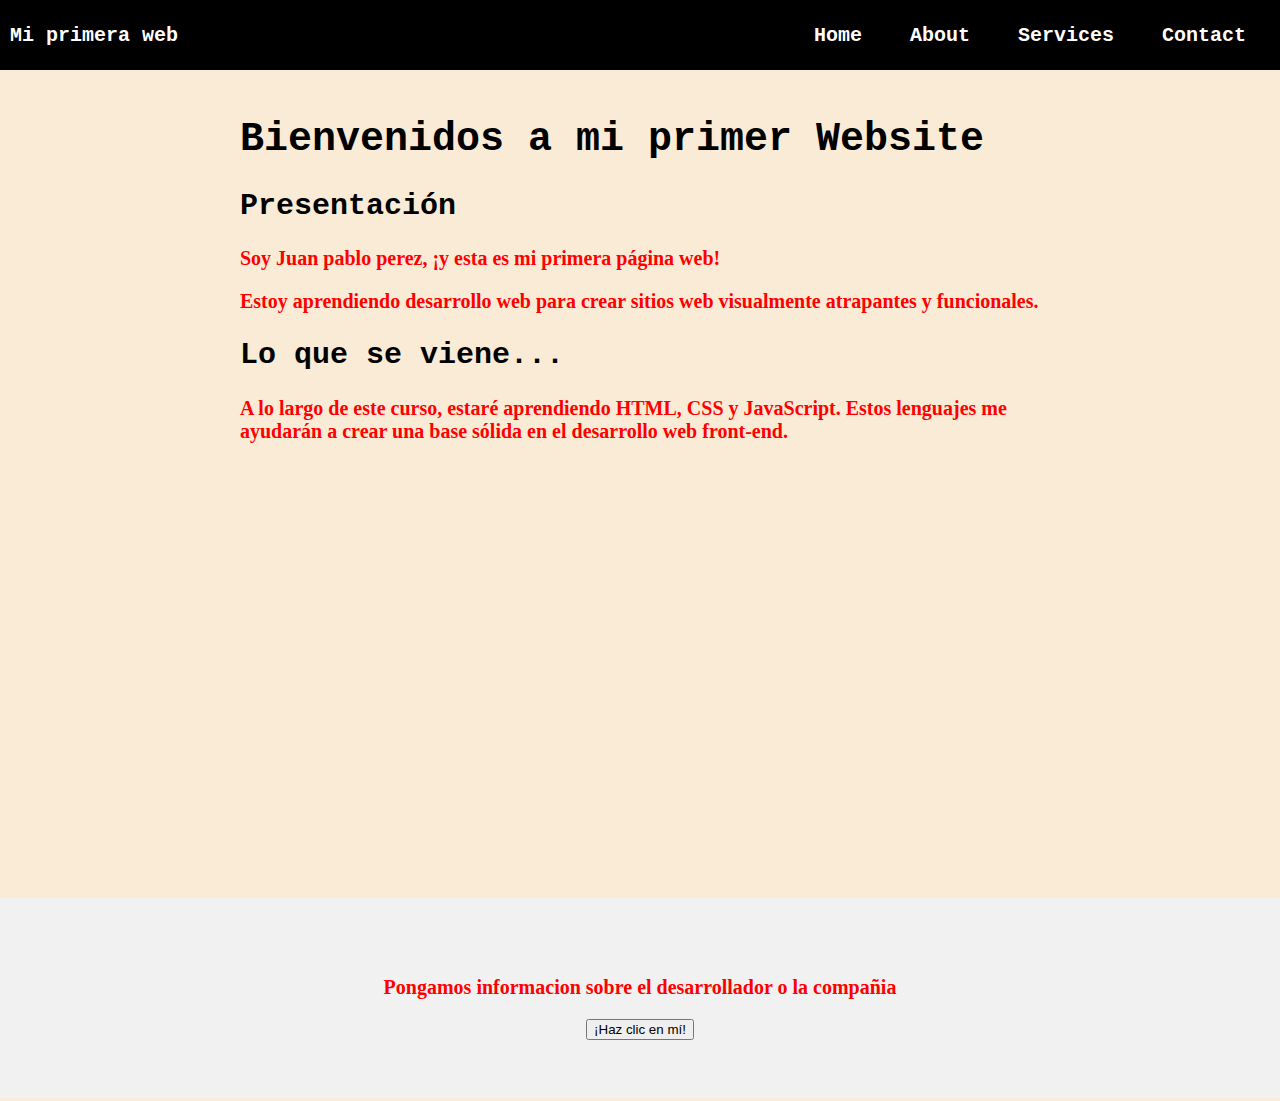
<file: index.html>
<!DOCTYPE html>
<html lang="en">
    <head>
        <title>Mi primera pagina web</title>
        <link rel="stylesheet" type="text/CSS" href="style.css"
        <script src="script.js"></script>
        <meta name="viewport"content="width=device-width, initial-scale=1">
    </head>
    <body>
      <header class="container-nav">
        <nav class="navbar">
                    <a href="index.html" class="brand">Mi primera web</a>
                    <ul class="nav-links">
                        <li><a href="index.html">Home</a></li>
                        <li><a href="about.html">About</a></li>
                        <li><a href="services.html">Services</a></li>
                        <li><a href="contact.html">Contact</a></li>
                    </ul>
                </nav>
                <button class="button-menu-toggle">Menu</button>
      </header>
  
      <main>
        <div class="container">
            <h1>Bienvenidos a mi primer Website</h1>
            <section>
              <h2>Presentación</h2>
              <p>Soy Juan pablo perez, ¡y esta es mi primera página web!</p>
              <p>Estoy aprendiendo desarrollo web para crear sitios web visualmente atrapantes y funcionales.</p>
            </section>
            <section>
              <h2>Lo que se viene...</h2>
              <p>
                A lo largo de este curso, estaré aprendiendo HTML, CSS y JavaScript. Estos lenguajes me ayudarán a crear una base sólida en el desarrollo web front-end.
              </p>
            </section>
          </div>
          <div class="video-container">
            <iframe width="560" height="315" src="https://www.youtube.com/embed/EGU3-R12nrs" title="YouTube video player" frameborder="0" allow="accelerometer; autoplay; clipboard-write; encrypted-media; gyroscope; picture-in-picture; web-share" allowfullscreen></iframe>
          </div>
      </main>
  
      <footer>
        <p>Pongamos informacion sobre el desarrollador o la compañia</p>
        <button onClick="showAlert()" aria-label="Haz clic en mí">¡Haz clic en mí!</button>
      </footer>
    </body>
</html>
</file>
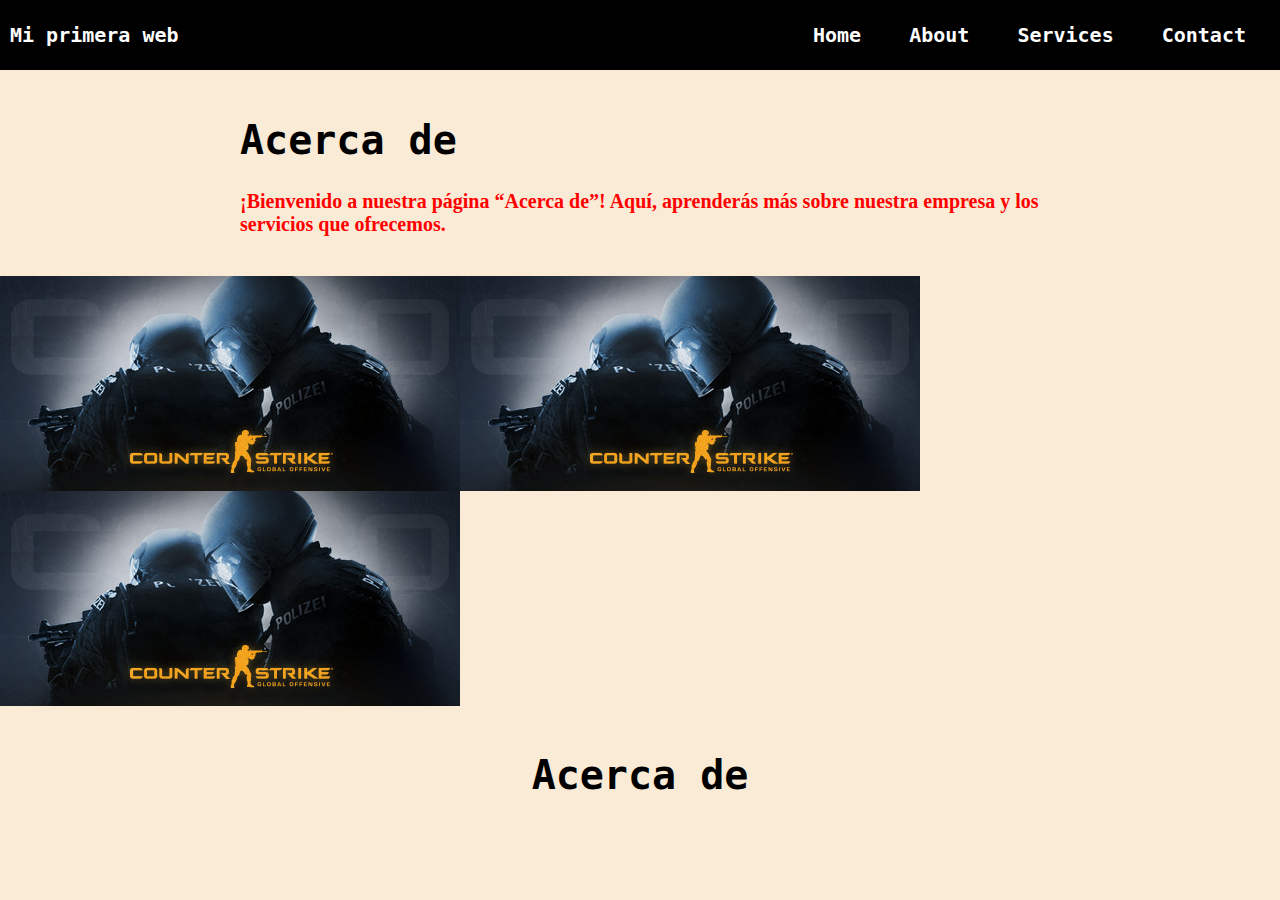
<file: about.html>
<!DOCTYPE html>
<html lang="en">
    <head>
        <title>Mi primera pagina web</title>
        <link rel="stylesheet" type="text/CSS" href="style.css"
        <script src="script.js"></script>
    </head>
    <body>
        <div class="container-nav">
            <nav class="navbar">
                <a href="index.html" class="brand">Mi primera web</a>
                <ul class="nav-links">
                    <li><a href="index.html">Home</a></li>
                    <li><a href="about.html">About</a></li>
                    <li><a href="services.html">Services</a></li>
                    <li><a href="contact.html">Contact</a></li>
                </ul>
            </nav>
            <button class="button-menu-toggle">Menu</button>
          </div>
        <div class="container">
            <h1>Acerca de</h1>
            <p>¡Bienvenido a nuestra página “Acerca de”! Aquí, aprenderás más sobre nuestra empresa y los servicios que ofrecemos.</p>
    </div>
    <div class="img-conteiner">
        <img src="header (1).jpg" alt="Descripción de la imagen 1" />
        <img src="header (1).jpg" alt="Descripción de la imagen 2" />
        <img src="header (1).jpg" alt="Descripción de la imagen 3" />
    </div>
    <div class="container greeting">
        <h1>Acerca de</h1>
    </div>
    <nav class="navbar" role="navigation">
    </body>
</html>
</file>
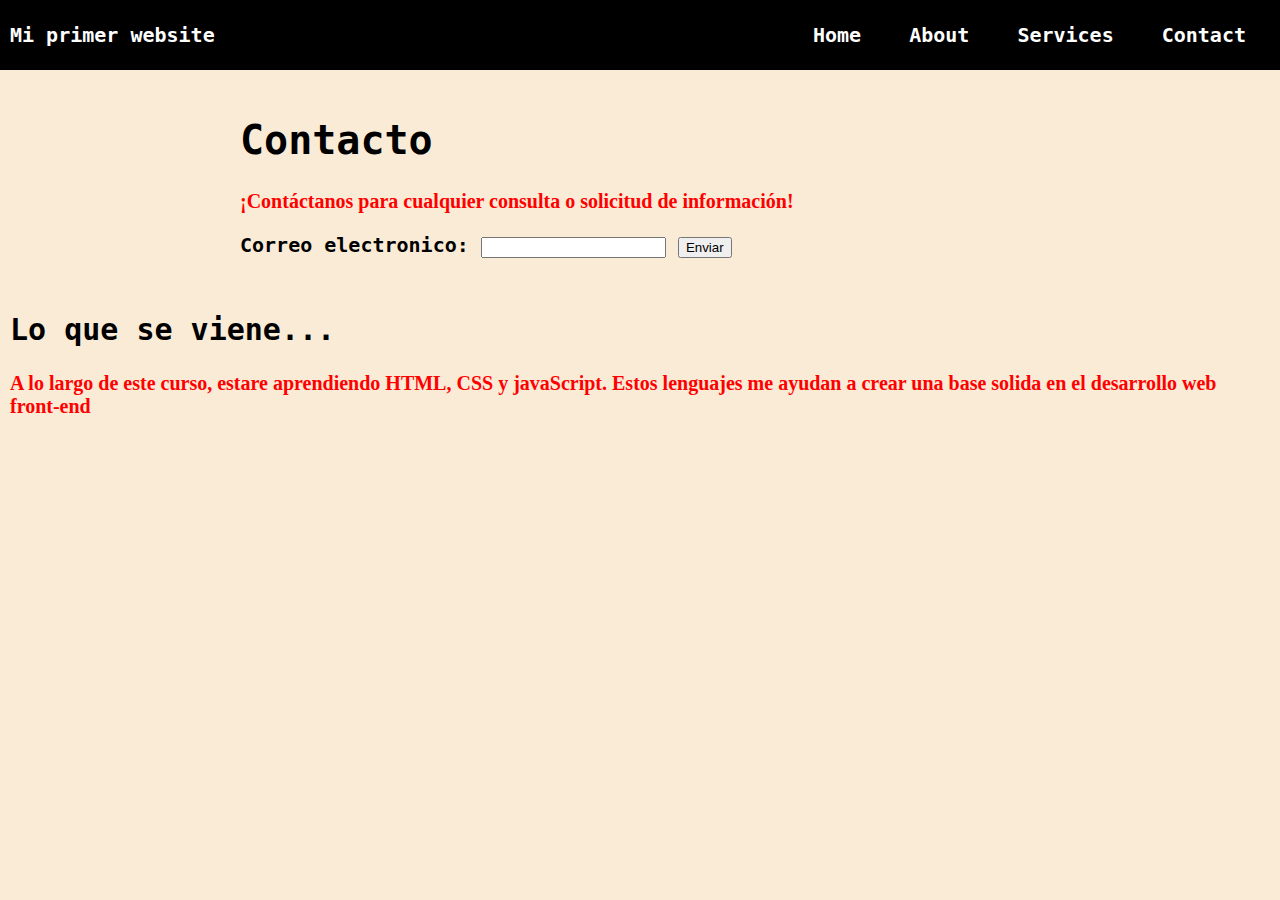
<file: contact.html>
<!DOCTYPE html>
<html lang="en">
    <head>
        <title>Mi primera pagina web</title>
        <link rel="stylesheet" type="text/CSS" href="style.css"
        <script src="script.js"></script>
    </head>
    <body>
        <div class="container-nav">
            <nav class="navbar">
                <a href="index.html" class="brand">Mi primer website</a>
                <ul class="nav-links">
                    <li><a href="index.html">Home</a></li>
                    <li><a href="about.html">About</a></li>
                    <li><a href="services.html">Services</a></li>
                    <li><a href="contact.html">Contact</a></li>
                </ul>
            </nav>
            <button class="button-menu-toggle">Menu</button>
          </div>
        <div class="container">
            <h1>Contacto</h1>
            <p>¡Contáctanos para cualquier consulta o solicitud de información!</p>
            <form>
                <form action="" id="myform">
                    <label for="email">Correo electronico:</label>
                    <input type="email" id="email" name="email" required>
                    <button type="submit">Enviar</button>
                </form>
            </form>
        </div>
        <div class="column">
            <h2>Lo que se viene...</h2>
            <p>A lo largo de este curso, estare aprendiendo HTML, CSS y javaScript. Estos lenguajes me ayudan a crear una base solida en el desarrollo web front-end</p>
        </div>
    </div>
        <button class="button-menu-toggle">Menu</button>
      </div>
      <nav class="navbar" role="navigation">
    </body>
</html>
</file>
<file: style.css>
body, ul {
    margin: 0;
    background-color: antiquewhite;
    font-family: monospace;
    font-weight: bold;
    font-size: 20px;
    padding: 0;
}

.container {
    max-width: 800px;
    margin: auto;
    padding: 20px;
}

.row {
    display: flex;
    flex-wrap: wrap;
    margin: 10px;
}

.column {
    flex: 1;
    padding: 10px;
}

.container-nav {
    display: flex;
    padding: 10px;
    height: 50px;
    background-color: black;
}

.navbar {
    display: flex;
    justify-content: space-between;
    width: 100%;
}

.brand {
    display: flex;
    align-items: center;
}


li>a {
    padding: 8px 24px;
    background-color: black;
}

li {
    list-style-type: none;
}

a {
    color: white;
    text-decoration: none;
}

p {
    color: red;
    font-family: serif;
}

.nav-links {
    display: flex;
    background-color: black;
    align-items: center;
}

.button-menu-toggle {
    display: none;
}

.img-conteiner {
    display: flex;
    flex-wrap: wrap;
    width: auto;
}

.video-container {
    display: flex;
    flex-direction: column;
    align-items: center;
    gap: 50px;
    padding: 50px;
}
.greeting {
    text-align: center;
}

@media (max-width: 768px) {
    .column {
        flex: 100%;
        }
    .nav-links {
        display: none;
        }
    .button-menu-toggle {
        display: block;
        border:none;
        border-radius: 50px;
        padding: 0 24px;
        font-family: monospace;
        font-weight: bold;
        font-size: 20px;
        }
    
    
    .nav-links.nav-links-responsive {
        position: absolute;
        display: flex;
        background-color: black;
        width: 100%;
        height: 100%;
        top: 70px;
        left: 0;
        flex-direction: column;
        padding-top: 200px;
    }
       .img-conteiner {
        flex-direction: column;
    }
    
    }

footer {
    display: flex;
    flex-direction: column;
    align-items: center;
    justify-content: center;
    background-color: #f1f1f1;
    min-height: 200px;
    text-align: center;
}
</file>
